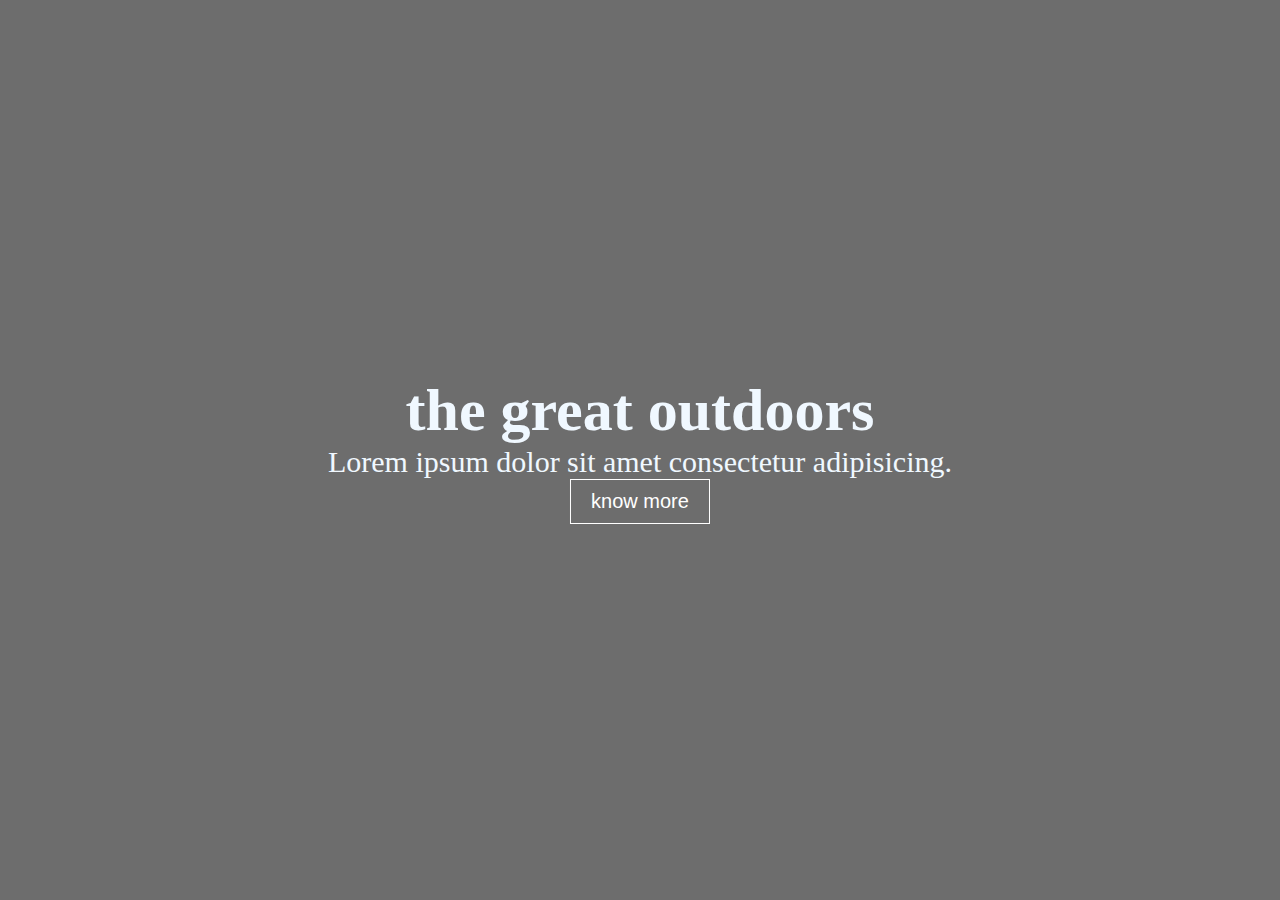
<file: index.html>
<!DOCTYPE html>
<html lang="en">
<head>
    <meta charset="UTF-8">
    <meta name="viewport" content="width=device-width, initial-scale=1.0">
    <title>Document</title>
    <link rel="stylesheet" href="style.css">
</head>
<body>
   <div id="bg">
    <div id="overlay">
        <div id="text">
            <h1>the great outdoors</h1>
            <p>Lorem ipsum dolor sit amet consectetur adipisicing.</p>
            <button>know more</button>
        </div>    
    </div>
   </div> 
</body>
</html>
</file>
<file: style.css>
*{
    margin:0;
    padding: 0;
    box-sizing: border-box;
}
html,body{
    height: 100%;
    width: 100%;
}

#bg{
    height: 100%;
    width:100% ;
    background-image: url(https://images.unsplash.com/photo-1727203545679-5b86c2cef43f?q=80&w=2070&auto=format&fit=crop&ixlib=rb-4.0.3&ixid=M3wxMjA3fDB8MHxwaG90by1wYWdlfHx8fGVufDB8fHx8fA%3D%3D);
    background-position: bottom;
    background-size: cover;    
}
#overlay{
    height: 100%;
    width:100%;
    background-color: rgba(0, 0, 0, 0.571);
}
#overlay #text{
    position: absolute;
    top: 50%;
    left: 50%;
    transform: translate(-50%,-50%);
    color: aliceblue;
    font-size: 30px;
    font-weight: 500px;
    text-align: center;
    
}
#text button{
    background-color: transparent;
    color: white;
    border: 1px solid white;
    padding:10px 20px ;
    font-size: 20px;
    font-weight:100;
}
</file>
